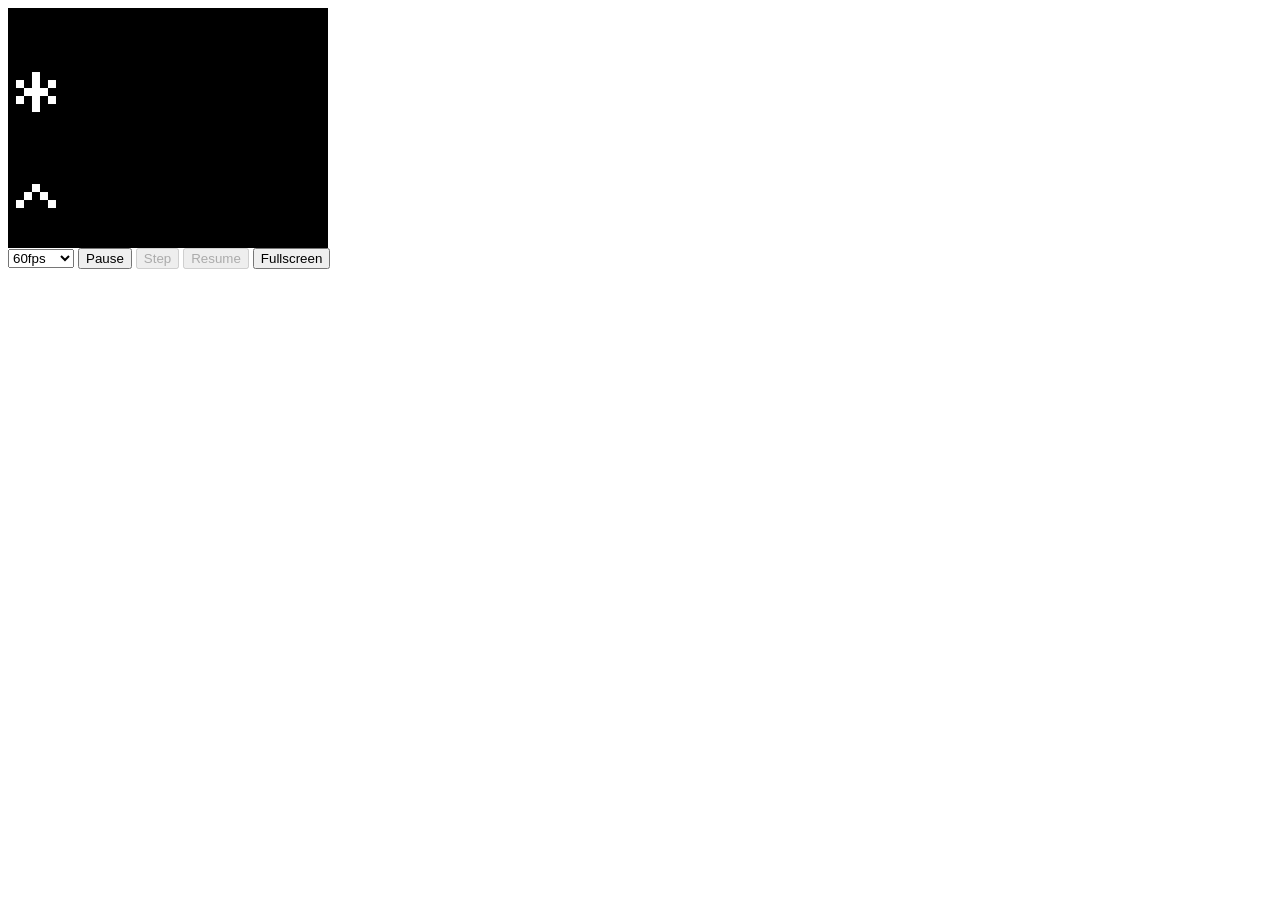
<file: index.html>
<!DOCTYPE html>
<link rel="stylesheet" href="ui.css">
<div id="screen-container">
  <div id="screen"></div>
</div>
<select id="fps">
  <option value="60">60fps</option>
  <option value="32">30fps</option>
  <option value="16">15fps</option>
  <option value="8">8fps</option>
  <option value="4">4fps</option>
  <option value="2">2fps</option>
  <option value="1">1fps</option>
  <option value="0.5">0.5fps</option>
  <option value="0.25">0.25fps</option>
</select>
<button id="pause">Pause</button>
<button id="step">Step</button>
<button id="resume">Resume</button>
<button id="fullscreen">Fullscreen</button>
<script src="ui.js"></script>
<script type="module" src="8ppoi.js"></script>
</file>
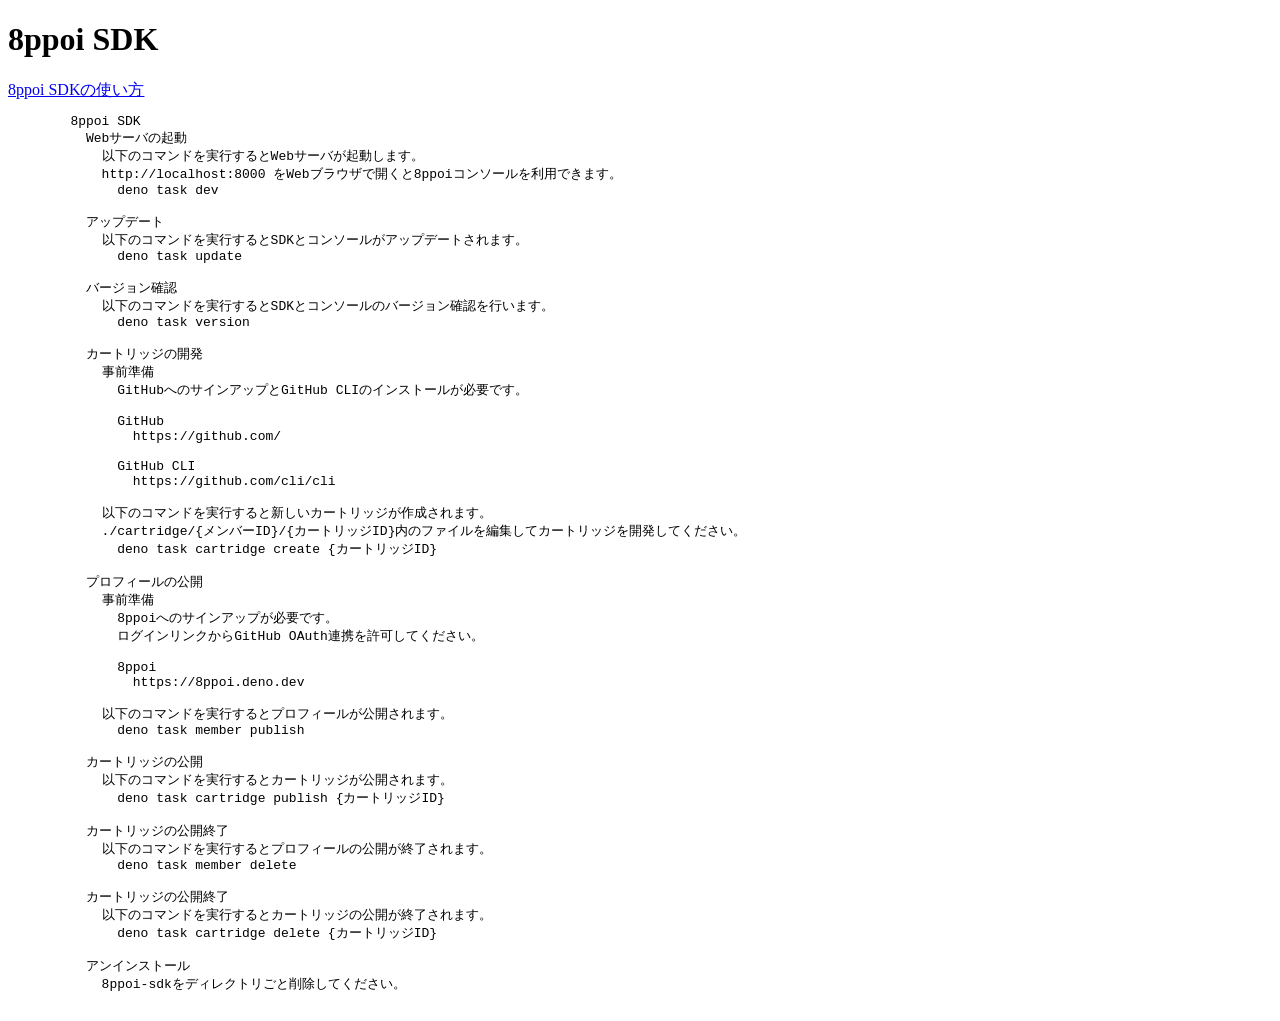
<file: static/index.html>
<!DOCTYPE html>
<html>
  <body>
    <h1>8ppoi SDK</h1>
    <div>
      <a href="/help.html">8ppoi SDKの使い方</a>
      <pre
      >
        8ppoi SDK
          Webサーバの起動
            以下のコマンドを実行するとWebサーバが起動します。
            http://localhost:8000 をWebブラウザで開くと8ppoiコンソールを利用できます。
              deno task dev

          アップデート
            以下のコマンドを実行するとSDKとコンソールがアップデートされます。
              deno task update

          バージョン確認
            以下のコマンドを実行するとSDKとコンソールのバージョン確認を行います。
              deno task version

          カートリッジの開発
            事前準備
              GitHubへのサインアップとGitHub CLIのインストールが必要です。

              GitHub
                https://github.com/

              GitHub CLI
                https://github.com/cli/cli

            以下のコマンドを実行すると新しいカートリッジが作成されます。
            ./cartridge/{メンバーID}/{カートリッジID}内のファイルを編集してカートリッジを開発してください。
              deno task cartridge create {カートリッジID}

          プロフィールの公開
            事前準備
              8ppoiへのサインアップが必要です。
              ログインリンクからGitHub OAuth連携を許可してください。

              8ppoi
                https://8ppoi.deno.dev

            以下のコマンドを実行するとプロフィールが公開されます。
              deno task member publish

          カートリッジの公開
            以下のコマンドを実行するとカートリッジが公開されます。
              deno task cartridge publish {カートリッジID}

          カートリッジの公開終了
            以下のコマンドを実行するとプロフィールの公開が終了されます。
              deno task member delete

          カートリッジの公開終了
            以下のコマンドを実行するとカートリッジの公開が終了されます。
              deno task cartridge delete {カートリッジID}

          アンインストール
            8ppoi-sdkをディレクトリごと削除してください。
      </pre
      >
    </div>
  </body>
</html>
</file>
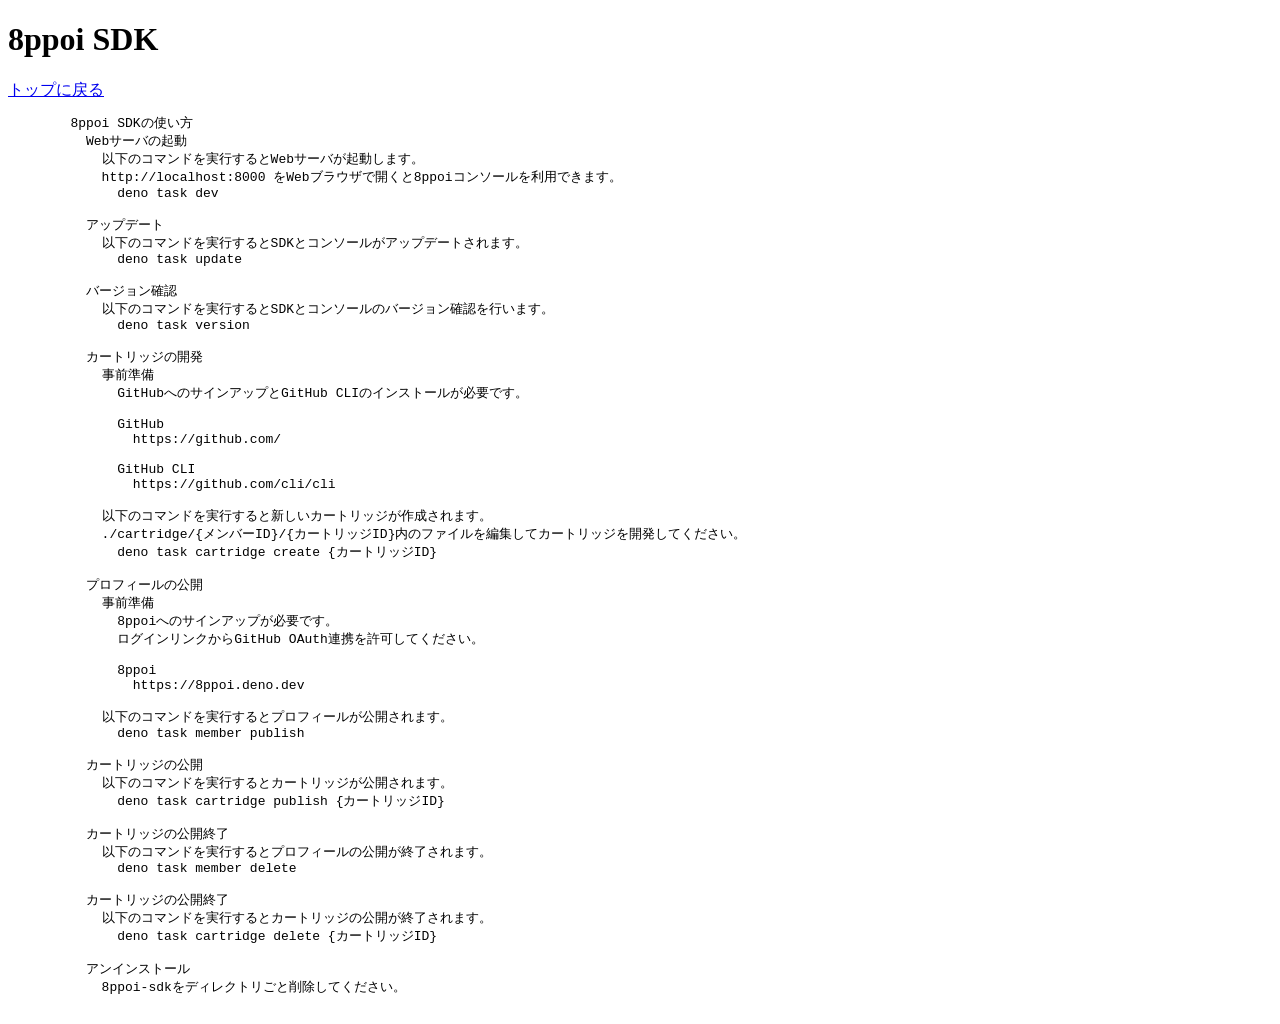
<file: static/help.html>
<!DOCTYPE html>
<html>
  <body>
    <h1>8ppoi SDK</h1>
    <div>
      <a href="/">トップに戻る</a>
      <pre
      >
        8ppoi SDKの使い方
          Webサーバの起動
            以下のコマンドを実行するとWebサーバが起動します。
            http://localhost:8000 をWebブラウザで開くと8ppoiコンソールを利用できます。
              deno task dev

          アップデート
            以下のコマンドを実行するとSDKとコンソールがアップデートされます。
              deno task update

          バージョン確認
            以下のコマンドを実行するとSDKとコンソールのバージョン確認を行います。
              deno task version

          カートリッジの開発
            事前準備
              GitHubへのサインアップとGitHub CLIのインストールが必要です。

              GitHub
                https://github.com/

              GitHub CLI
                https://github.com/cli/cli

            以下のコマンドを実行すると新しいカートリッジが作成されます。
            ./cartridge/{メンバーID}/{カートリッジID}内のファイルを編集してカートリッジを開発してください。
              deno task cartridge create {カートリッジID}

          プロフィールの公開
            事前準備
              8ppoiへのサインアップが必要です。
              ログインリンクからGitHub OAuth連携を許可してください。

              8ppoi
                https://8ppoi.deno.dev

            以下のコマンドを実行するとプロフィールが公開されます。
              deno task member publish

          カートリッジの公開
            以下のコマンドを実行するとカートリッジが公開されます。
              deno task cartridge publish {カートリッジID}

          カートリッジの公開終了
            以下のコマンドを実行するとプロフィールの公開が終了されます。
              deno task member delete

          カートリッジの公開終了
            以下のコマンドを実行するとカートリッジの公開が終了されます。
              deno task cartridge delete {カートリッジID}

          アンインストール
            8ppoi-sdkをディレクトリごと削除してください。
      </pre
      >
    </div>
  </body>
</html>
</file>
<file: ui.css>
@font-face {
  font-family: "ScreenFont";
  src: url("./fonts/brixel-8x8-mono/brixel-8x8-mono.otf");
}
#screen-container {
  transform-origin: 0 0;
  width: 320px;
  height: 240px;
  overflow: hidden;
}
#screen {
  font-family: "ScreenFont";
  font-size: 8px;
  line-height: 1;
  transform-origin: 0 0;
  background-color: hsl(0, 0%, 0%);
  color: hsl(0, 0%, 100%);
  width: 320px;
  height: 240px;
  overflow: hidden;
}
</file>
